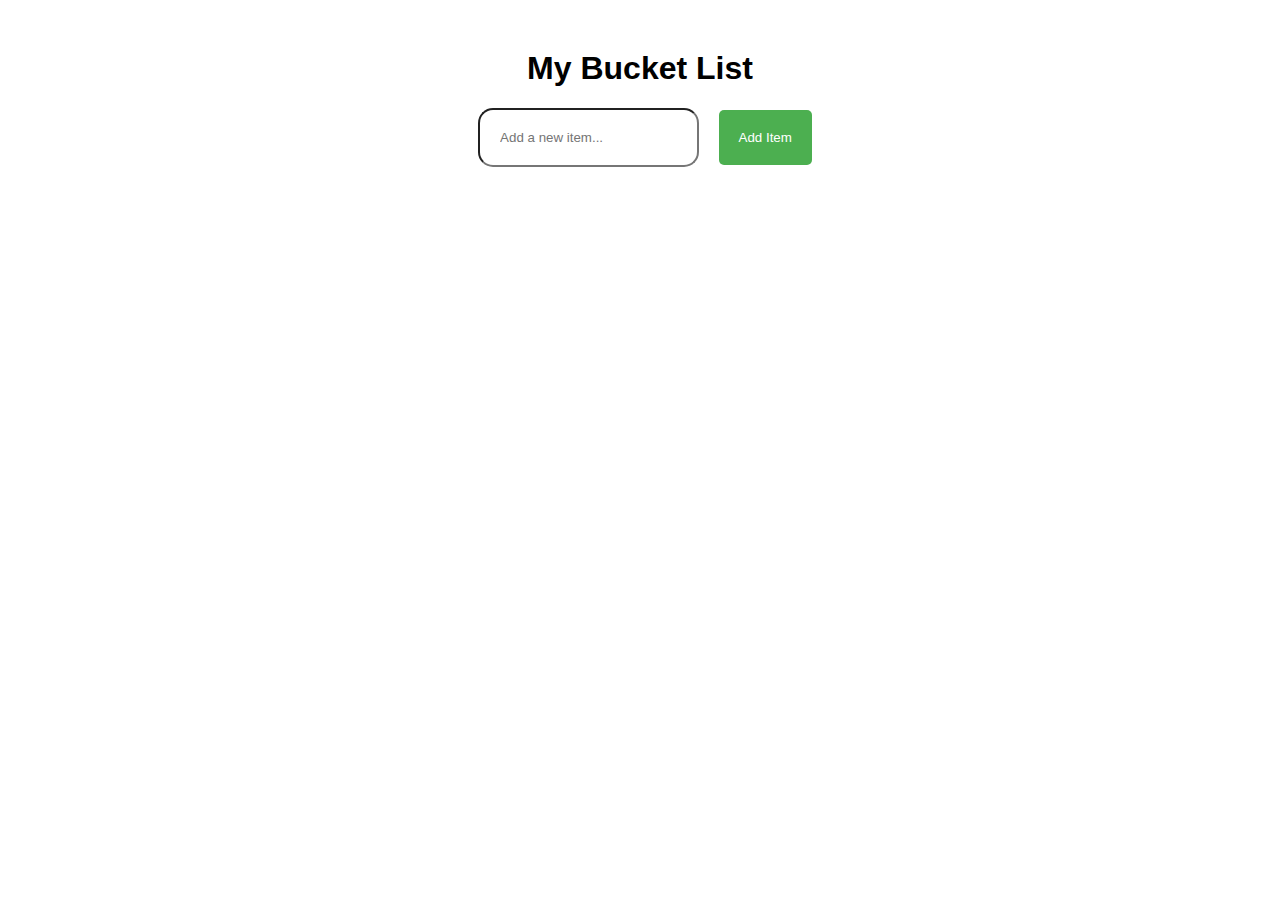
<file: SECTION d/index.html>
<!DOCTYPE html>
<html lang="en">
<head>
  <meta charset="UTF-8">
  <meta name="viewport" content="width=device-width, initial-scale=1.0">
  <link rel="stylesheet" href="index.css">
  <title>Bucket List</title>
</head>
<body>

  <h1 style="text-align: center;">My Bucket List</h1>

  <div id="input-container">
    <input type="text" id="bucketItem" placeholder="Add a new item..." />
    <button onclick="addItem()" id="btn">Add Item</button>
  </div>

  <div id="bucketList">
    <ol id="list"></ol>
  </div>

  <script src="index.js"></script>
</body>
</html>
</file>
<file: SECTION d/index.css>
body {
      font-family: Arial, sans-serif;
      text-align: center;
      margin-top: 50px;
    }

    #bucketList {
      margin-top: 20px;
    }

    #bucketList ol {
      list-style-type: none;
      padding: 0;
    }

    #bucketList li {
      background-color: #f2f2f2;
      margin: 5px;
      padding: 10px;
      border-radius: 5px;
      display: flex;
      justify-content: space-between;
      align-items: center;
    }

    #btn {
      background-color: #4CAF50;
      color: white;
      padding: 20px;
      border: none;
      margin-left: 15px;
      border-radius: 5px;
      cursor: pointer;
    }

    #bucketItem{
        padding: 20px;
        border-radius: 15px;
        margin-left: 10px;
    }

    button:hover {
      background-color: #45a049;
    }

    #input-container {
      margin-bottom: 20px;
    }
    button.delete {
        background-color: red;
        padding: 12px;
        border-radius: 5px;
    }
    .delete{
        color: #ffffff;
    }
</file>
